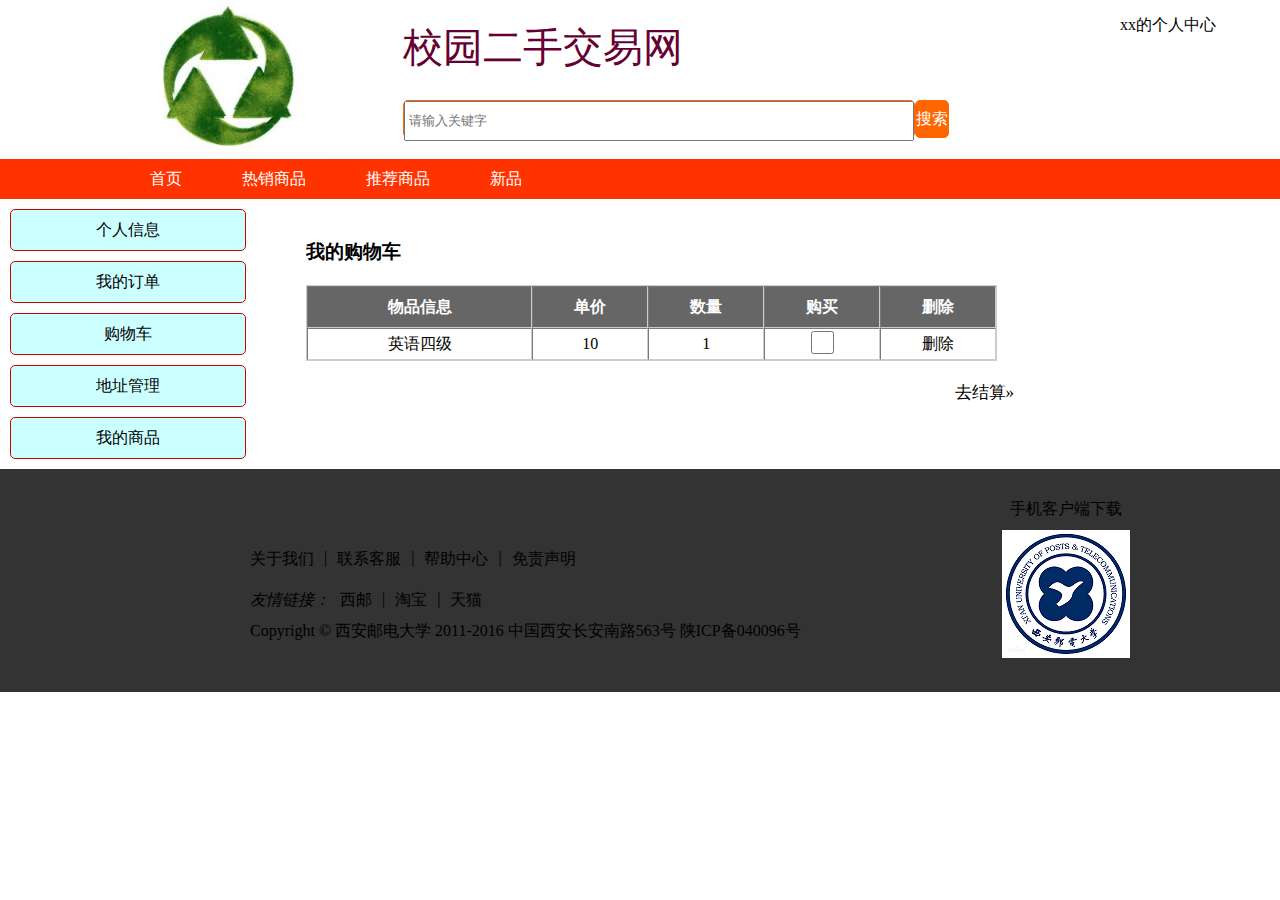
<file: cstp/WebRoot/ecart.html>
<!doctype html>
<html>
<head>
<meta charset="utf-8">
<meta name="Keywords" content="购物，二手交易">
<meta name="Description" content="这是一个提供二手交易的网站">
<title>我的购物车</title>
<link href="css/basestyle.css" rel="stylesheet" type="text/css">
<link href="css/information.css" rel="stylesheet" type="text/css">
<link href="css/ecart.css" rel="stylesheet" type="text/css">
</head>

<body>
	<div id="header">
		<div class="logo">
			<img src="img/logo.jpg" />
		</div>
		<div class="title">
			<div class="top">
				<p>校园二手交易网</p>
			</div>
			<div class="bottom">
				<div class="search">
					<input type="text" placeholder="请输入关键字" />
				</div>
				<div class="search">
					<a href="#">搜索</a>
				</div>
			</div>
		</div>
		<div class="user">
			<p>
				<span>xx</span>的个人中心
			</p>
		</div>
	</div>
	<div id="menu">
		<ul>
			<li><a href="#">首页</a></li>
			<li><a href="#">热销商品</a></li>
			<li><a href="#">推荐商品</a></li>
			<li><a href="#">新品</a></li>
		</ul>
	</div>
	<div id="bodyy">
		<div class="nav">
			<ul>
				<li><a href="#">个人信息</a></li>
				<li><a href="#">我的订单</a></li>
				<li><a href="#">购物车</a></li>
				<li><a href="#">地址管理</a></li>
				<li><a href="#">我的商品</a></li>
			</ul>
		</div>
		<div class="box">
			<h3>我的购物车</h3>
			<table border="1" cellspacing="0">
				<tr>
					<th>物品信息</th>
					<th>单价</th>
					<th>数量</th>
					<th>购买</th>
					<th>删除</th>
				</tr>
				<tbody>
					<tr>
						<td><p>英语四级</p></td>
						<td>10</td>
						<td>1</td>
						<td><input type="checkbox" /></td>
						<td><a href="#">删除</a></td>
					</tr>
				</tbody>
			</table>
			<p class="pay">
				<a href="#">去结算&raquo;</a>
			</p>
		</div>
	</div>
	<div id="footer">
		<div class="f_left">
			<ul>
				<li><a href="#">关于我们</a></li>
				<li>|</li>
				<li><a href="#">联系客服</a></li>
				<li>|</li>
				<li><a href="#">帮助中心</a></li>
				<li>|</li>
				<li><a href="#">免责声明</a></li>
			</ul>
			<ul>
				<li><i>友情链接：</i></li>
				<li><a href="#">西邮</a></li>
				<li>|</li>
				<li><a href="#">淘宝</a></li>
				<li>|</li>
				<li><a href="#">天猫</a></li>
			</ul>
			<p>Copyright © 西安邮电大学 2011-2016 中国西安长安南路563号 陕ICP备040096号</p>
		</div>
		<div class="f_right">
			<p>手机客户端下载</p>
			<img src="img/c8177f3e6709c93d955ae25f9f3df8dcd00054ea.png">
		</div>
	</div>
</body>
</html>
</file>
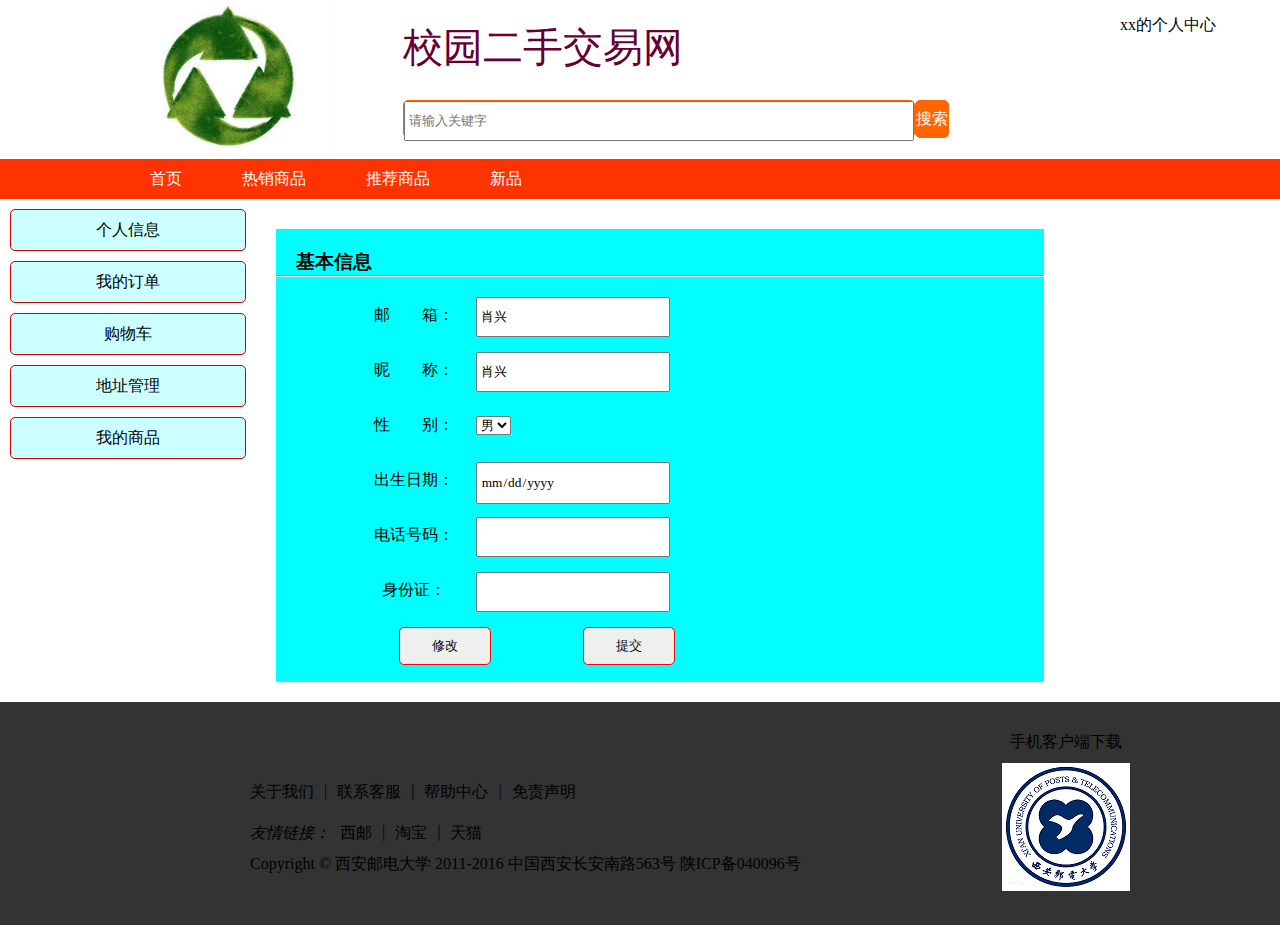
<file: cstp/WebRoot/inform.html>
<!doctype html>
<html>
<head>
<meta charset="utf-8">
<meta name="Keywords" content="购物，二手交易">
<meta name="Description" content="这是一个提供二手交易的网站">
<title>校园二手交易网</title>
<link href="css/basestyle.css" rel="stylesheet" type="text/css">
<link href="css/information.css" rel="stylesheet" type="text/css">
<link href="css/baseinform.css" rel="stylesheet" type="text/css">
</head>

<body>
	<div id="header">
		<div class="logo">
			<img src="img/logo.jpg" />
		</div>
		<div class="title">
			<div class="top">
				<p>校园二手交易网</p>
			</div>
			<div class="bottom">
				<div class="search">
					<input type="text" placeholder="请输入关键字" />
				</div>
				<div class="search">
					<a href="#">搜索</a>
				</div>
			</div>
		</div>
		<div class="user">
			<p>
				<span>xx</span>的个人中心
			</p>
		</div>
	</div>
	<div id="menu">
		<ul>
			<li><a href="#">首页</a></li>
			<li><a href="#">热销商品</a></li>
			<li><a href="#">推荐商品</a></li>
			<li><a href="#">新品</a></li>
		</ul>
	</div>
	<div id="bodyy">
		<div class="nav">
			<ul>
				<li><a href="#">个人信息</a></li>
				<li><a href="#">我的订单</a></li>
				<li><a href="#">购物车</a></li>
				<li><a href="#">地址管理</a></li>
				<li><a href="#">我的商品</a></li>
			</ul>
		</div>
		<div class="box">
			<h3>基本信息</h3>
			<hr />
			<form>
				<ul>
					<li>
						<div class="t_key">邮&emsp;&emsp;箱：</div>
						<div class="t_value">
							<input type="text" name="email" readonly value="肖兴" />
						</div>
					</li>
					<li>
						<div class="t_key">昵&emsp;&emsp;称：</div>
						<div class="t_value">
							<input type="text" name="nickname" readonly value="肖兴" />
						</div>
					</li>
					<li>
						<div class="t_key">性&emsp;&emsp;别：</div>
						<div class="t_value">
							<select readonly name="sex">
								<option value="男">男</option>
								<option value="女">女</option>
							</select>
						</div>
					</li>
					<li>
						<div class="t_key">出生日期：</div>
						<div class="t_value">
							<input type="date" name="birthday" readonly/>
						</div>
					</li>
					<li>
						<div class="t_key">电话号码：</div>
						<div class="t_value">
							<input type="tel" name="phone" readonly/>
						</div>
					</li>
					<li>
						<div class="t_key">身份证：</div>
						<div class="t_value">
							<input type="text" name="idcard" readonly/>
						</div>
					</li>
					<li>
						<div class="butt">
							<input type="button" value="修改" />
						</div>
						<div class="butt">
							<input type="submit" value="提交" />
						</div>
					</li>
				</ul>
			</form>
		</div>
	</div>
	<div id="footer">
		<div class="f_left">
			<ul>
				<li><a href="#">关于我们</a></li>
				<li>|</li>
				<li><a href="#">联系客服</a></li>
				<li>|</li>
				<li><a href="#">帮助中心</a></li>
				<li>|</li>
				<li><a href="#">免责声明</a></li>
			</ul>
			<ul>
				<li><i>友情链接：</i></li>
				<li><a href="#">西邮</a></li>
				<li>|</li>
				<li><a href="#">淘宝</a></li>
				<li>|</li>
				<li><a href="#">天猫</a></li>
			</ul>
			<p>Copyright © 西安邮电大学 2011-2016 中国西安长安南路563号 陕ICP备040096号</p>
		</div>
		<div class="f_right">
			<p>手机客户端下载</p>
			<img src="img/c8177f3e6709c93d955ae25f9f3df8dcd00054ea.png">
		</div>
	</div>
</body>
</html>
</file>
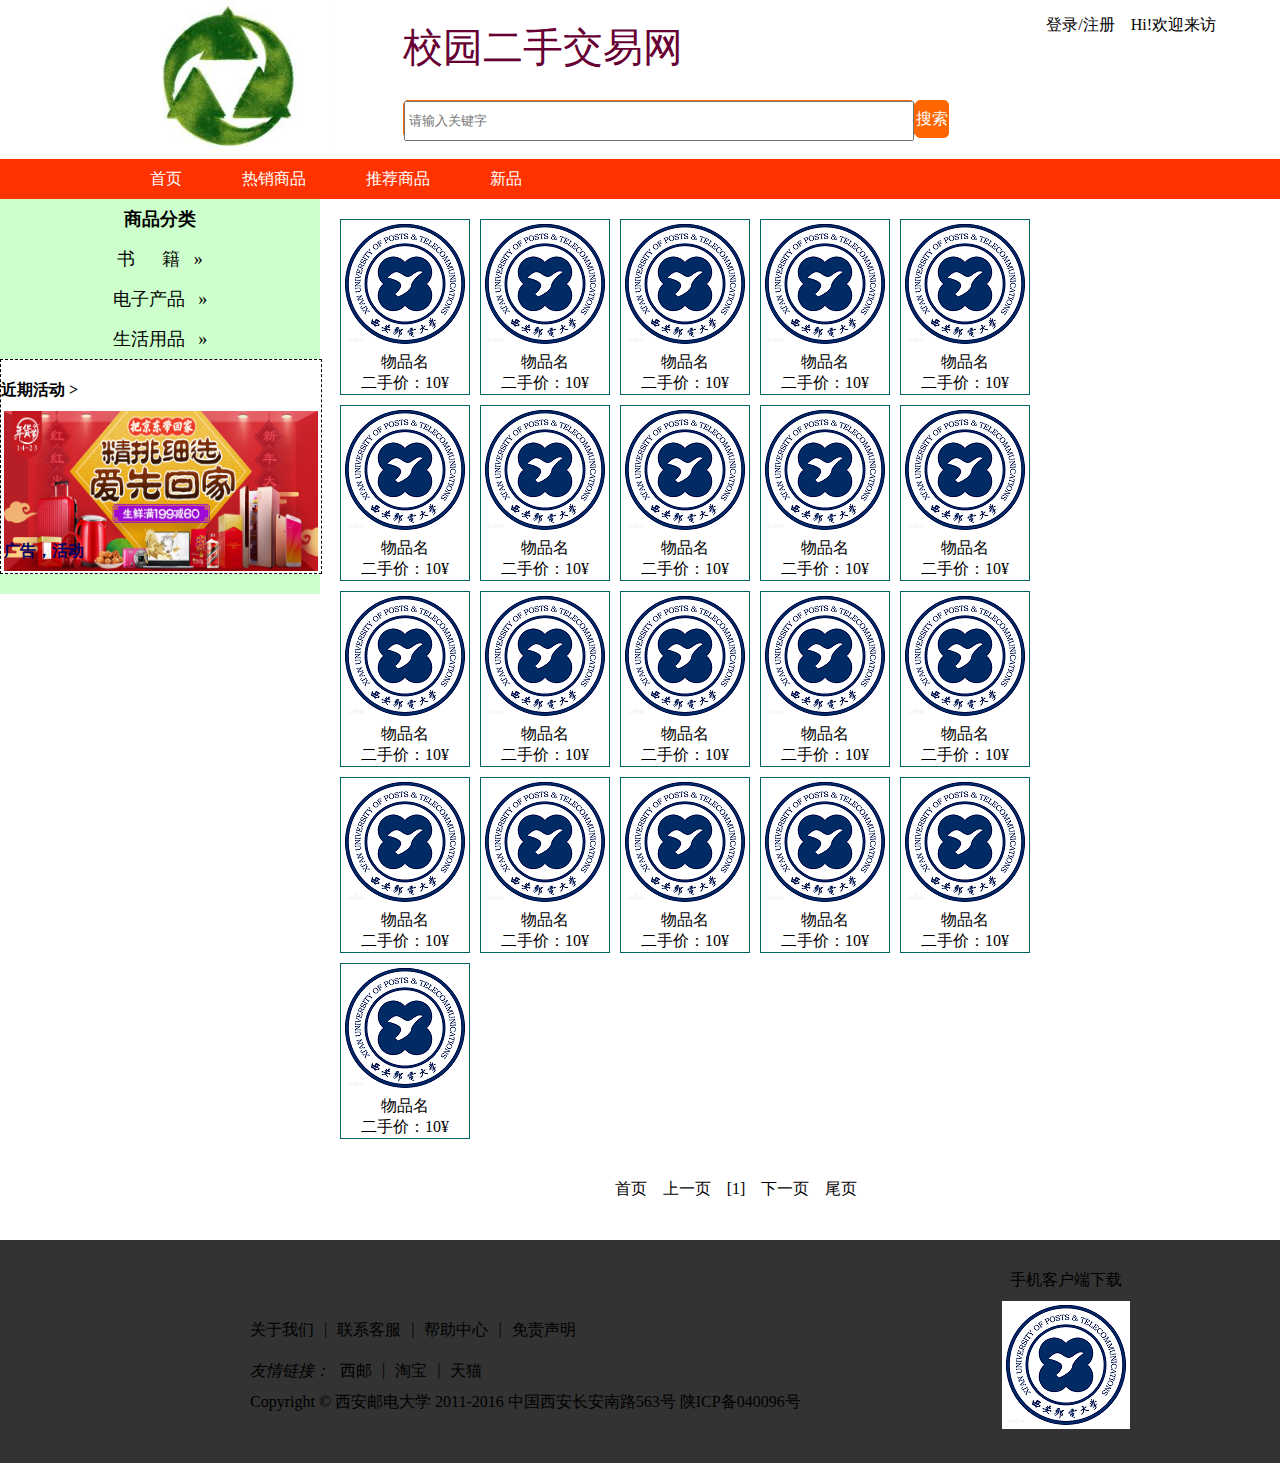
<file: cstp/WebRoot/list.html>
<!doctype html>
<html>
<head>
<meta charset="utf-8">
<meta name="Keywords" content="购物，二手交易">
<meta name="Description" content="这是一个提供二手交易的网站">
<title>校园二手交易网</title>
<link href="css/basestyle.css" rel="stylesheet" type="text/css">
<link href="css/nav.css" rel="stylesheet" type="text/css">
<link href="css/box.css" rel="stylesheet" type="text/css">
</head>

<body>
	<div id="header">
		<div class="logo">
			<img src="img/logo.jpg" />
		</div>
		<div class="title">
			<div class="top">
				<p>校园二手交易网</p>
			</div>
			<div class="bottom">
				<div class="search">
					<input type="text" placeholder="请输入关键字" />
				</div>
				<div class="search">
					<a href="#">搜索</a>
				</div>
			</div>
		</div>
		<div class="user">
			<p>
				<a href="#">登录</a>/<a href="#">注册</a>&nbsp;&nbsp;&nbsp;&nbsp;Hi!欢迎来访
			</p>
		</div>
	</div>
	<div id="menu">
		<ul>
			<li><a href="#">首页</a></li>
			<li><a href="#">热销商品</a></li>
			<li><a href="#">推荐商品</a></li>
			<li><a href="#">新品</a></li>
		</ul>
	</div>
	<div id="bodyy">
		<div class="b_left">
			<div class="nav">
				<dl>
					<dt>
						<strong>商品分类</strong>
					</dt>
					<dd>
						<p>
							<a href="#">书&nbsp;&nbsp;&nbsp;&nbsp;&nbsp;&nbsp;籍&nbsp;&nbsp;&nbsp;&raquo;</a>
						</p>
						<div id="list">
							<ul>
								<li><a href="#">数学</a></li>
								<li><a href="#">英语</a></li>
							</ul>
						</div>
					</dd>
					<dd>
						<p>
							<a href="#">电子产品&nbsp;&nbsp;&nbsp;&raquo;</a>
						</p>
						<div id="list">
							<ul>
								<li><a href="#">手机</a></li>
								<li><a href="#">电脑</a></li>
							</ul>
						</div>
					</dd>
					<dd>
						<p>
							<a href="#">生活用品&nbsp;&nbsp;&nbsp;&raquo;</a>
						</p>
						<div id="list">
							<ul>
								<li><a href="#">台灯</a></li>
								<li><a href="#">插座</a></li>
							</ul>
						</div>
					</dd>
				</dl>
			</div>
			<div class="ad">
				<p>
					<strong>近期活动&nbsp;&gt;</strong>
				</p>
				<div id="adv">
					<p>
						<a href="#">广告，活动</a>
					</p>
				</div>
			</div>
		</div>
		<div class="b_right">
			<div class="box">
				<ul>
					<li><a href="#"> <img
							src="img/c8177f3e6709c93d955ae25f9f3df8dcd00054ea.png" />
							<p>物品名</p>
					</a>
						<p>二手价：10¥</p></li>
					<li><a href="#"> <img
							src="img/c8177f3e6709c93d955ae25f9f3df8dcd00054ea.png" />
							<p>物品名</p>
					</a>
						<p>二手价：10¥</p></li>
					<li><a href="#"> <img
							src="img/c8177f3e6709c93d955ae25f9f3df8dcd00054ea.png" />
							<p>物品名</p>
					</a>
						<p>二手价：10¥</p></li>
					<li><a href="#"> <img
							src="img/c8177f3e6709c93d955ae25f9f3df8dcd00054ea.png" />
							<p>物品名</p>
					</a>
						<p>二手价：10¥</p></li>
					<li><a href="#"> <img
							src="img/c8177f3e6709c93d955ae25f9f3df8dcd00054ea.png" />
							<p>物品名</p>
					</a>
						<p>二手价：10¥</p></li>
					<li><a href="#"> <img
							src="img/c8177f3e6709c93d955ae25f9f3df8dcd00054ea.png" />
							<p>物品名</p>
					</a>
						<p>二手价：10¥</p></li>
					<li><a href="#"> <img
							src="img/c8177f3e6709c93d955ae25f9f3df8dcd00054ea.png" />
							<p>物品名</p>
					</a>
						<p>二手价：10¥</p></li>
					<li><a href="#"> <img
							src="img/c8177f3e6709c93d955ae25f9f3df8dcd00054ea.png" />
							<p>物品名</p>
					</a>
						<p>二手价：10¥</p></li>
					<li><a href="#"> <img
							src="img/c8177f3e6709c93d955ae25f9f3df8dcd00054ea.png" />
							<p>物品名</p>
					</a>
						<p>二手价：10¥</p></li>
					<li><a href="#"> <img
							src="img/c8177f3e6709c93d955ae25f9f3df8dcd00054ea.png" />
							<p>物品名</p>
					</a>
						<p>二手价：10¥</p></li>
					<li><a href="#"> <img
							src="img/c8177f3e6709c93d955ae25f9f3df8dcd00054ea.png" />
							<p>物品名</p>
					</a>
						<p>二手价：10¥</p></li>
					<li><a href="#"> <img
							src="img/c8177f3e6709c93d955ae25f9f3df8dcd00054ea.png" />
							<p>物品名</p>
					</a>
						<p>二手价：10¥</p></li>
					<li><a href="#"> <img
							src="img/c8177f3e6709c93d955ae25f9f3df8dcd00054ea.png" />
							<p>物品名</p>
					</a>
						<p>二手价：10¥</p></li>
					<li><a href="#"> <img
							src="img/c8177f3e6709c93d955ae25f9f3df8dcd00054ea.png" />
							<p>物品名</p>
					</a>
						<p>二手价：10¥</p></li>
					<li><a href="#"> <img
							src="img/c8177f3e6709c93d955ae25f9f3df8dcd00054ea.png" />
							<p>物品名</p>
					</a>
						<p>二手价：10¥</p></li>
					<li><a href="#"> <img
							src="img/c8177f3e6709c93d955ae25f9f3df8dcd00054ea.png" />
							<p>物品名</p>
					</a>
						<p>二手价：10¥</p></li>
					<li><a href="#"> <img
							src="img/c8177f3e6709c93d955ae25f9f3df8dcd00054ea.png" />
							<p>物品名</p>
					</a>
						<p>二手价：10¥</p></li>
					<li><a href="#"> <img
							src="img/c8177f3e6709c93d955ae25f9f3df8dcd00054ea.png" />
							<p>物品名</p>
					</a>
						<p>二手价：10¥</p></li>
					<li><a href="#"> <img
							src="img/c8177f3e6709c93d955ae25f9f3df8dcd00054ea.png" />
							<p>物品名</p>
					</a>
						<p>二手价：10¥</p></li>
					<li><a href="#"> <img
							src="img/c8177f3e6709c93d955ae25f9f3df8dcd00054ea.png" />
							<p>物品名</p>
					</a>
						<p>二手价：10¥</p></li>
					<li><a href="#"> <img
							src="img/c8177f3e6709c93d955ae25f9f3df8dcd00054ea.png" />
							<p>物品名</p>
					</a>
						<p>二手价：10¥</p></li>
				</ul>
			</div>
			<div class="page">
				<p>
					<a href="#">首页</a>&nbsp;&nbsp;&nbsp; <a href="#">上一页</a>&nbsp;&nbsp;&nbsp;
					<span><a href="#">[1]</a></span>&nbsp;&nbsp;&nbsp; <a href="#">下一页</a>&nbsp;&nbsp;&nbsp;
					<a href="#">尾页</a>
				</p>
			</div>
		</div>
	</div>
	<div id="footer">
		<div class="f_left">
			<ul>
				<li><a href="#">关于我们</a></li>
				<li>|</li>
				<li><a href="#">联系客服</a></li>
				<li>|</li>
				<li><a href="#">帮助中心</a></li>
				<li>|</li>
				<li><a href="#">免责声明</a></li>
			</ul>
			<ul>
				<li><i>友情链接：</i></li>
				<li><a href="#">西邮</a></li>
				<li>|</li>
				<li><a href="#">淘宝</a></li>
				<li>|</li>
				<li><a href="#">天猫</a></li>
			</ul>
			<p>Copyright © 西安邮电大学 2011-2016 中国西安长安南路563号 陕ICP备040096号</p>
		</div>
		<div class="f_right">
			<p>手机客户端下载</p>
			<img src="img/c8177f3e6709c93d955ae25f9f3df8dcd00054ea.png">
		</div>
	</div>
</body>
</html>
</file>
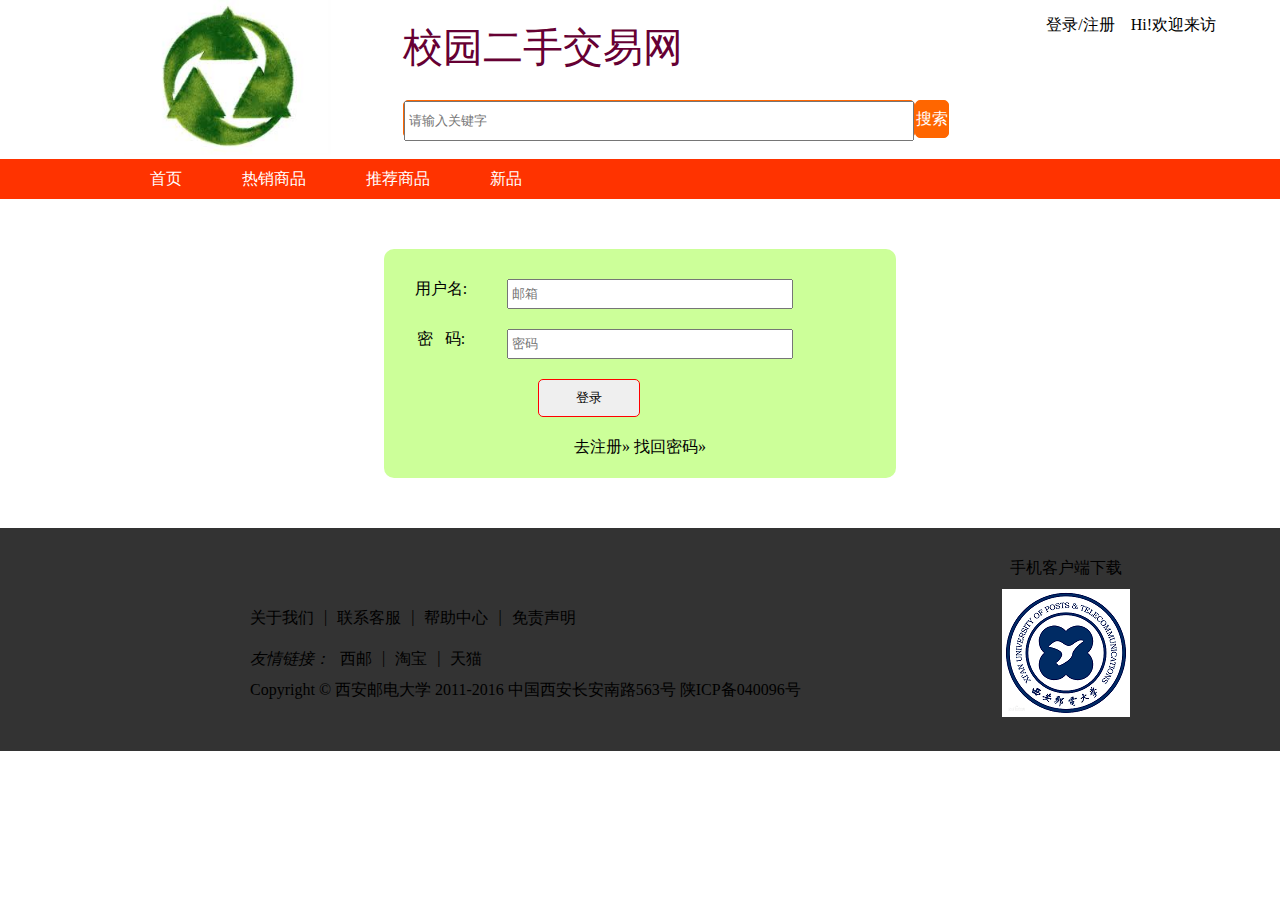
<file: cstp/WebRoot/login.html>
<!doctype html>
<html>
<head>
<meta charset="utf-8">
<meta name="Keywords" content="购物，二手交易">
<meta name="Description" content="这是一个提供二手交易的网站">
<title>校园二手交易网</title>
<link href="css/basestyle.css" rel="stylesheet" type="text/css">
<link href="css/login.css" rel="stylesheet" type="text/css">
</head>

<body>
	<div id="header">
		<div class="logo">
			<img src="img/logo.jpg" />
		</div>
		<div class="title">
			<div class="top">
				<p>校园二手交易网</p>
			</div>
			<div class="bottom">
				<div class="search">
					<input type="text" placeholder="请输入关键字" />
				</div>
				<div class="search">
					<a href="#">搜索</a>
				</div>
			</div>
		</div>
		<div class="user">
			<p>
				<a href="login.html">登录</a>/<a href="register.html">注册</a>&nbsp;&nbsp;&nbsp;&nbsp;Hi!欢迎来访
			</p>
		</div>
	</div>
	<div id="menu">
		<ul>
			<li><a href="#">首页</a></li>
			<li><a href="#">热销商品</a></li>
			<li><a href="#">推荐商品</a></li>
			<li><a href="#">新品</a></li>
		</ul>
	</div>
	<div id="bodyy">
		<div class="box">
			<form action="user/user_login.action" method="post">
				<div class="text">
					<div class="t_key">用户名:</div>
					<div class="t_value">
						<input type="text" name="email" placeholder="邮箱" />
					</div>
				</div>
				<div class="text">
					<div class="t_key">密&nbsp;&nbsp;&nbsp;码:</div>
					<div class="t_value">
						<input type="password" name="password" placeholder="密码" />
					</div>
				</div>
				<div class="button">
					<input type="submit" value="登录" />
				</div>
				<div class="find">
					<a href="register.html">去注册&raquo;</a>
					<a href="#">找回密码&raquo;</a>
				</div>
			</form>
		</div>
	</div>
	<div id="footer">
		<div class="f_left">
			<ul>
				<li><a href="#">关于我们</a></li>
				<li>|</li>
				<li><a href="#">联系客服</a></li>
				<li>|</li>
				<li><a href="#">帮助中心</a></li>
				<li>|</li>
				<li><a href="#">免责声明</a></li>
			</ul>
			<ul>
				<li><i>友情链接：</i></li>
				<li><a href="#">西邮</a></li>
				<li>|</li>
				<li><a href="#">淘宝</a></li>
				<li>|</li>
				<li><a href="#">天猫</a></li>
			</ul>
			<p>Copyright © 西安邮电大学 2011-2016 中国西安长安南路563号 陕ICP备040096号</p>
		</div>
		<div class="f_right">
			<p>手机客户端下载</p>
			<img src="img/c8177f3e6709c93d955ae25f9f3df8dcd00054ea.png">
		</div>
	</div>
</body>
</html>
</file>
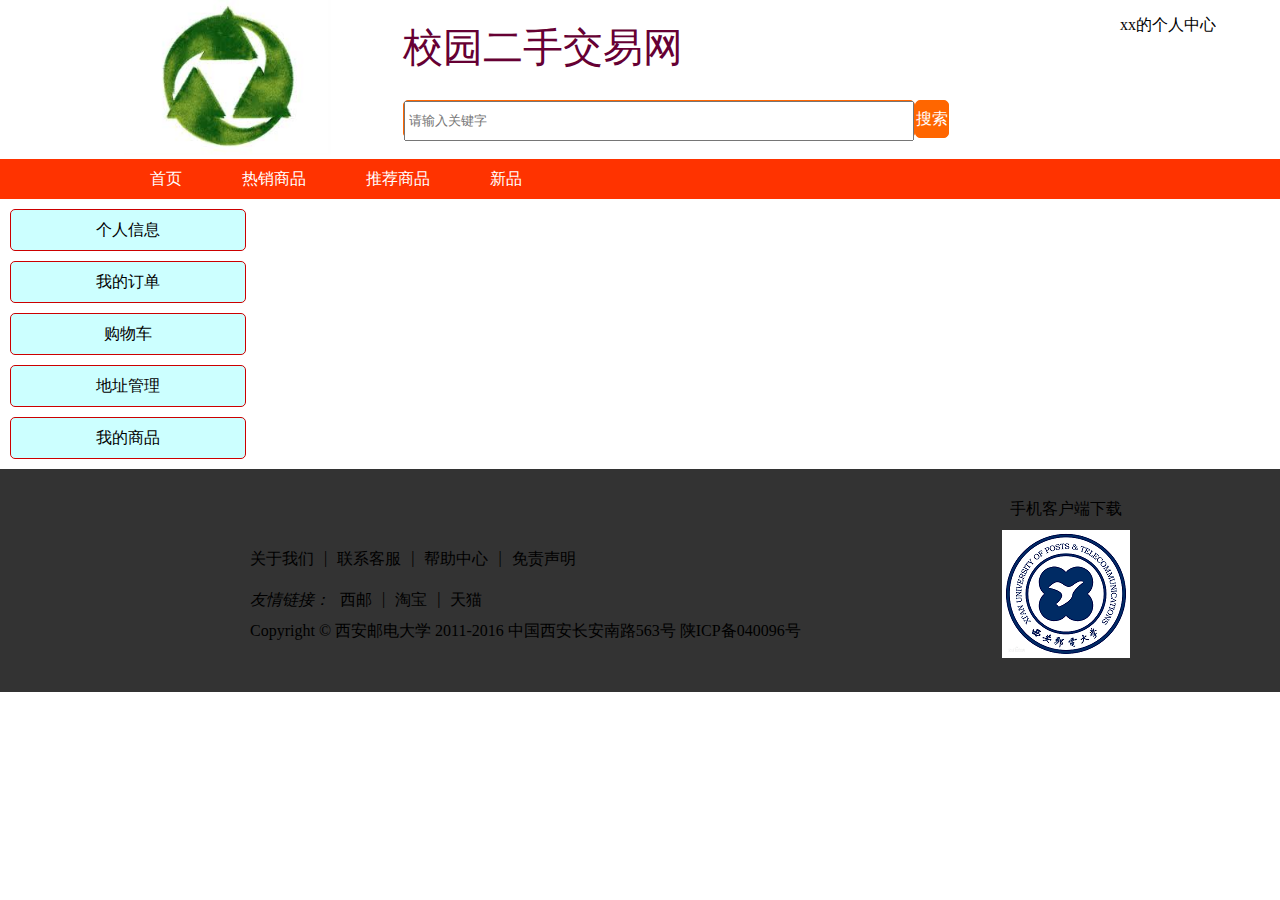
<file: cstp/WebRoot/person.html>
<!doctype html>
<html>
<head>
<meta charset="utf-8">
<meta name="Keywords" content="购物，二手交易">
<meta name="Description" content="这是一个提供二手交易的网站">
<title>校园二手交易网</title>
<link href="css/basestyle.css" rel="stylesheet" type="text/css">
<link href="css/information.css" rel="stylesheet" type="text/css">
</head>

<body>
	<div id="header">
		<div class="logo">
			<img src="img/logo.jpg" />
		</div>
		<div class="title">
			<div class="top">
				<p>校园二手交易网</p>
			</div>
			<div class="bottom">
				<div class="search">
					<input type="text" placeholder="请输入关键字" />
				</div>
				<div class="search">
					<a href="#">搜索</a>
				</div>
			</div>
		</div>
		<div class="user">
			<p>
				<span>xx</span>的个人中心
			</p>
		</div>
	</div>
	<div id="menu">
		<ul>
			<li><a href="#">首页</a></li>
			<li><a href="#">热销商品</a></li>
			<li><a href="#">推荐商品</a></li>
			<li><a href="#">新品</a></li>
		</ul>
	</div>
	<div id="bodyy">
		<div class="nav">
			<ul>
				<li><a href="#">个人信息</a></li>
				<li><a href="#">我的订单</a></li>
				<li><a href="#">购物车</a></li>
				<li><a href="#">地址管理</a></li>
				<li><a href="#">我的商品</a></li>
			</ul>
		</div>
		<div class="box"></div>
	</div>
	<div id="footer">
		<div class="f_left">
			<ul>
				<li><a href="#">关于我们</a></li>
				<li>|</li>
				<li><a href="#">联系客服</a></li>
				<li>|</li>
				<li><a href="#">帮助中心</a></li>
				<li>|</li>
				<li><a href="#">免责声明</a></li>
			</ul>
			<ul>
				<li><i>友情链接：</i></li>
				<li><a href="#">西邮</a></li>
				<li>|</li>
				<li><a href="#">淘宝</a></li>
				<li>|</li>
				<li><a href="#">天猫</a></li>
			</ul>
			<p>Copyright © 西安邮电大学 2011-2016 中国西安长安南路563号 陕ICP备040096号</p>
		</div>
		<div class="f_right">
			<p>手机客户端下载</p>
			<img src="img/c8177f3e6709c93d955ae25f9f3df8dcd00054ea.png">
		</div>
	</div>
</body>
</html>
</file>
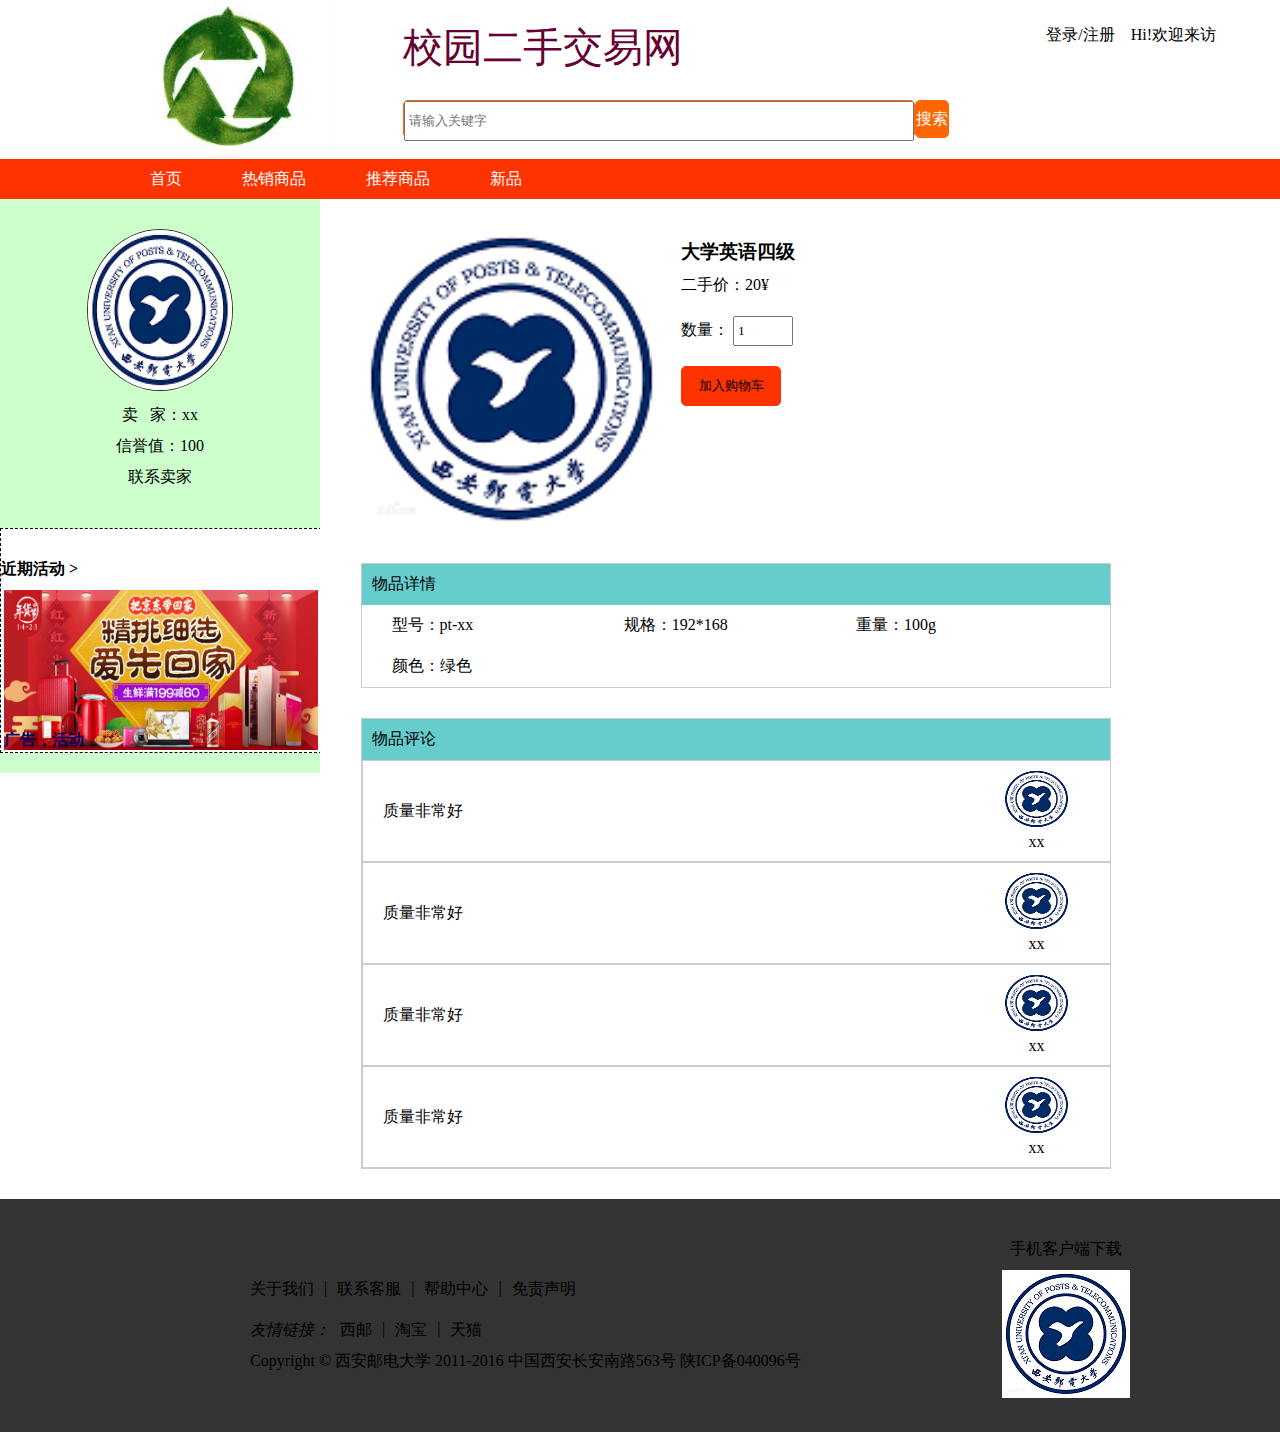
<file: cstp/WebRoot/product.html>
<!doctype html>
<html>
<head>
<meta charset="utf-8">
<meta name="Keywords" content="购物，二手交易">
<meta name="Description" content="这是一个提供二手交易的网站">
<title>校园二手交易网</title>
<link href="css/basestyle.css" rel="stylesheet" type="text/css">
<link href="css/seller.css" rel="stylesheet" type="text/css">
<link href="css/detail.css" rel="stylesheet" type="text/css">
</head>

<body>
	<div id="header">
		<div class="logo">
			<img src="img/logo.jpg" />
		</div>
		<div class="title">
			<div class="top">
				<p>校园二手交易网</p>
			</div>
			<div class="bottom">
				<div class="search">
					<input type="text" placeholder="请输入关键字" />
				</div>
				<div class="search">
					<a href="#">搜索</a>
				</div>
			</div>
		</div>
		<div class="user">
			<p>
				<a href="#">登录</a>/<a href="#">注册</a>&nbsp;&nbsp;&nbsp;&nbsp;Hi!欢迎来访
			</p>
		</div>
	</div>
	<div id="menu">
		<ul>
			<li><a href="#">首页</a></li>
			<li><a href="#">热销商品</a></li>
			<li><a href="#">推荐商品</a></li>
			<li><a href="#">新品</a></li>
		</ul>
	</div>
	<div id="bodyy">
		<div class="b_left">
			<div class="seller">
				<img src="img/c8177f3e6709c93d955ae25f9f3df8dcd00054ea.png" />
				<div>
					<p>
						卖&nbsp;&nbsp;&nbsp;家：<span>xx</span>
					</p>
					<p>
						信誉值：<span>100</span>
					</p>
					<p>
						<a href="#">联系卖家</a>
					</p>
				</div>
			</div>
			<div class="ad">
				<p>
					<strong>近期活动&nbsp;&gt;</strong>
				</p>
				<div id="adv">
					<p>
						<a href="#">广告，活动</a>
					</p>
				</div>
			</div>
		</div>
		<div class="b_right">
			<div class="detail">
				<div class="picture">
					<img src="img/c8177f3e6709c93d955ae25f9f3df8dcd00054ea.png" />
				</div>
				<div class="price">
					<form action="#" method="post">
						<h3>大学英语四级</h3>
						<input type="hidden" name="id" value="" />
						<p>
							二手价：<span>20</span>¥
						</p>
						<!-- 	尺码：<input type="checkbox" name="size" value="33"/>
                    颜色：-->
						数量： <input type="number" class="num" name="number" min="1"
							value="1" /><br /> <input type="submit" class="but" value="加入购物车" />
					</form>
				</div>
			</div>
			<div class="manual">
				<dl>
					<dt>物品详情</dt>
					<dd>
						型号：<span>pt-xx</span>
					</dd>
					<dd>
						规格：<span>192*168</span>
					</dd>
					<dd>
						重量：<span>100g</span>
					</dd>
					<dd>
						颜色：<span>绿色</span>
					</dd>
				</dl>
			</div>
			<div class="comment">
				<dl>
					<dt>物品评论</dt>
					<dd>
						<div class="comm">
							<p>质量非常好</p>
						</div>
						<div class="buyer">
							<img src="img/c8177f3e6709c93d955ae25f9f3df8dcd00054ea.png" />
							<p>xx</p>
						</div>
					</dd>
					<dd>
						<div class="comm">
							<p>质量非常好</p>
						</div>
						<div class="buyer">
							<img src="img/c8177f3e6709c93d955ae25f9f3df8dcd00054ea.png" />
							<p>xx</p>
						</div>
					</dd>
					<dd>
						<div class="comm">
							<p>质量非常好</p>
						</div>
						<div class="buyer">
							<img src="img/c8177f3e6709c93d955ae25f9f3df8dcd00054ea.png" />
							<p>xx</p>
						</div>
					</dd>
					<dd>
						<div class="comm">
							<p>质量非常好</p>
						</div>
						<div class="buyer">
							<img src="img/c8177f3e6709c93d955ae25f9f3df8dcd00054ea.png" />
							<p>xx</p>
						</div>
					</dd>
				</dl>
			</div>
		</div>
	</div>
	<div id="footer">
		<div class="f_left">
			<ul>
				<li><a href="#">关于我们</a></li>
				<li>|</li>
				<li><a href="#">联系客服</a></li>
				<li>|</li>
				<li><a href="#">帮助中心</a></li>
				<li>|</li>
				<li><a href="#">免责声明</a></li>
			</ul>
			<ul>
				<li><i>友情链接：</i></li>
				<li><a href="#">西邮</a></li>
				<li>|</li>
				<li><a href="#">淘宝</a></li>
				<li>|</li>
				<li><a href="#">天猫</a></li>
			</ul>
			<p>Copyright © 西安邮电大学 2011-2016 中国西安长安南路563号 陕ICP备040096号</p>
		</div>
		<div class="f_right">
			<p>手机客户端下载</p>
			<img src="img/c8177f3e6709c93d955ae25f9f3df8dcd00054ea.png">
		</div>
	</div>
</body>
</html>
</file>
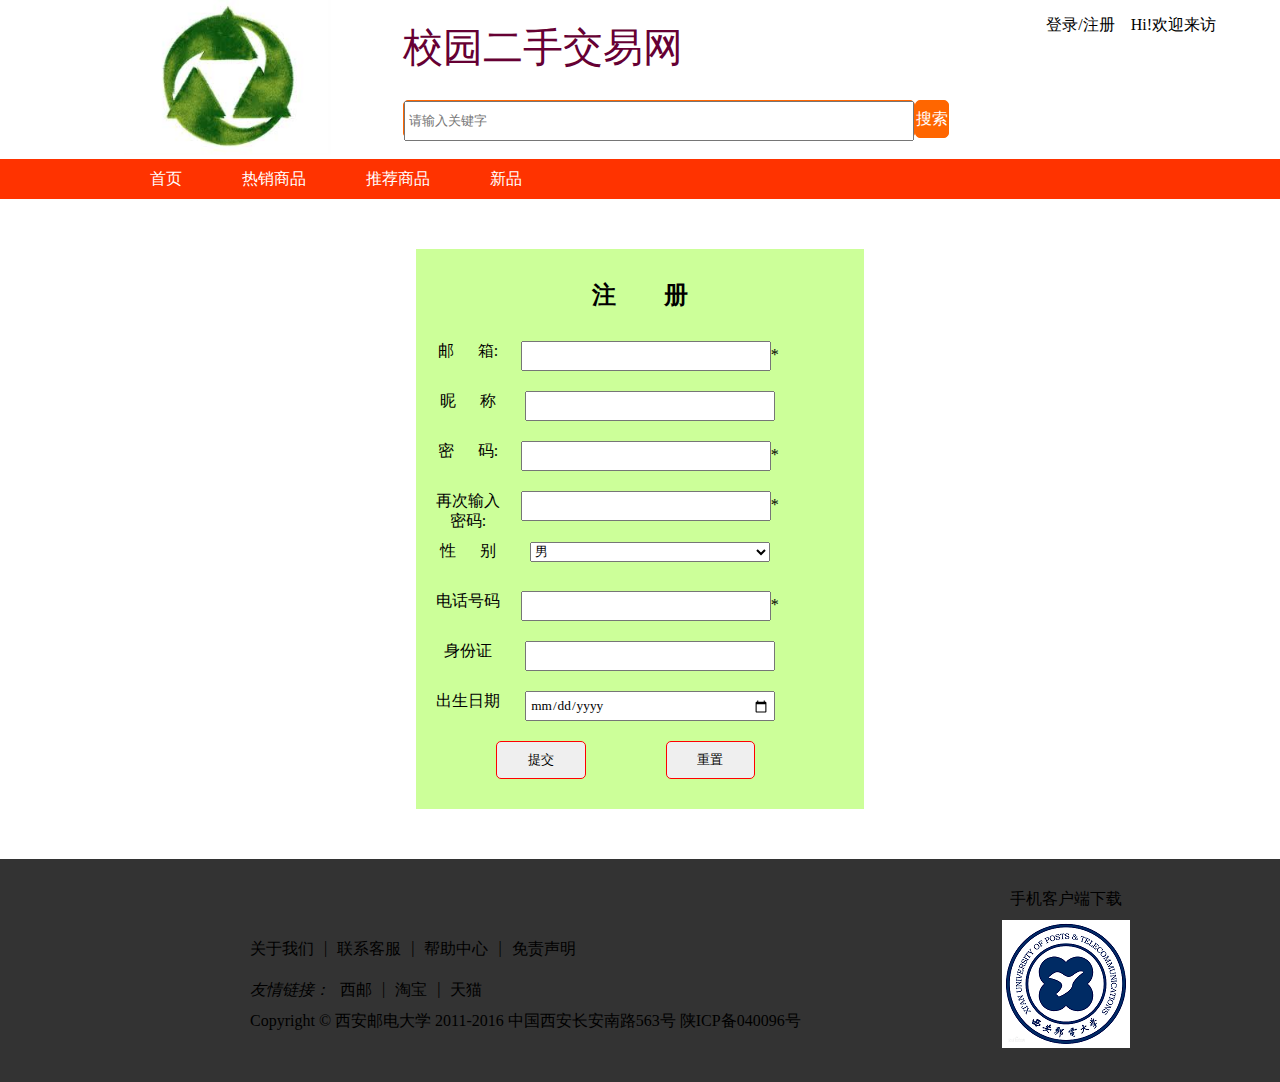
<file: cstp/WebRoot/register.html>
<!doctype html>
<html>
<head>
<meta charset="utf-8">
<meta name="Keywords" content="购物，二手交易">
<meta name="Description" content="这是一个提供二手交易的网站">
<title>注册</title>
<link href="css/basestyle.css" rel="stylesheet" type="text/css">
<link href="css/registe.css" rel="stylesheet" type="text/css">
<script type="text/javascript" src="js/jquery-1.9.1.min.js"></script>
<script type="text/javascript" src="js/jquery.validate.js"></script>
<script type="text/javascript" src="js/additional-methods.min.js"></script>
<script type="text/javascript" src="js/messages_zh.js"></script>
<script type="text/javascript">
	$(function(){
		alert("nnn");
		$.validator.addMethod("phoneNumber",function(value,element){
			var regex = /^1{1}[0-9]{10}$/;
			return this.optional(element)||regex.test(value);
		},"请输入正确的号码");
		
		var validator = $("#registform").validate({
			submitHandler:function(form){
				alert("提交");
				form.submit();
			},
			rules:{
				email:{
					required:true,
					email:true
				},
				nickname:{
					rangelength:[1,5]
				},
				password:{
					required:true
				},
				confirm_pwd:{
					required:true,
					equalTo:"#password"
				},
				phone:{
					required:true,
					phoneNumber:true
				},
				birthday:{
					date:true
				}
			},
			messages:{
				email:{
					required:"必填"
				},
				nickname:{
					rangelength:"长度1-5"
				},
				password:{
					required:"必填"
				},
				confirm_pwd:{
					required:"必填",
					equalTo:"与输入的密码不一致"
				},
				phone:{
					required:"必填"
				},
				birthday:{
					date:"输入正确的日期!"
				}
			}
		});
	});
</script>
</head>

<body>
	<div id="header">
		<div class="logo">
			<img src="img/logo.jpg" />
		</div>
		<div class="title">
			<div class="top">
				<p>校园二手交易网</p>
			</div>
			<div class="bottom">
				<div class="search">
					<input type="text" placeholder="请输入关键字" />
				</div>
				<div class="search">
					<a href="#">搜索</a>
				</div>
			</div>
		</div>
		<div class="user">
			<p>
				<a href="login.html">登录</a>/<a href="register.html">注册</a>&nbsp;&nbsp;&nbsp;&nbsp;Hi!欢迎来访
			</p>
		</div>
	</div>
	<div id="menu">
		<ul>
			<li><a href="#">首页</a></li>
			<li><a href="#">热销商品</a></li>
			<li><a href="#">推荐商品</a></li>
			<li><a href="#">新品</a></li>
		</ul>
	</div>
	<div id="bodyy">
		<div class="box">
			<form id="registform" action="user/user_register.action" method="post">
				<h2>注&emsp;&emsp;册</h2>
				<div class="text">
					<div class="t_key">邮&ensp;&emsp;箱:</div>
					<div class="t_value">
						<input type="email" id="email" name="email"/><span>*</span>
					</div>
				</div>
				<div class="text">
					<div class="t_key">昵&ensp;&emsp;称</div>
					<div class="t_value">
						<input type="text" id="nickname" name="nickname"/>
					</div>
				</div>
				<div class="text">
					<div class="t_key">密&ensp;&emsp;码:</div>
					<div class="t_value">
						<input type="password" id="password" name="password"/><span>*</span>
					</div>
				</div>
				<div class="text">
					<div class="t_key">再次输入密码:</div>
					<div class="t_value">
						<input type="password" id="confirm_pwd" name="confirm_pwd"/><span>*</span>
					</div>
				</div>
				<div class="text">
					<div class="t_key">性&ensp;&emsp;别</div>
					<div class="t_value">
						<select id="sex" name="sex">
							<option value="男" selected="">男</option>
							<option value="女">女</option>
						</select>
					</div>
				</div>
				<div class="text">
					<div class="t_key">电话号码</div>
					<div class="t_value">
						<input type="tel" id="phone" name="phone"/><span>*</span>
					</div>
				</div>
				<div class="text">
					<div class="t_key">身份证</div>
					<div class="t_value">
						<input type="text" id="idcard" name="idcard"/>
					</div>
				</div>
				<div class="text">
					<div class="t_key">出生日期</div>
					<div class="t_value">
						<input type="date" id="birthday" name="birthday"/>
					</div>
				</div>
				<div class="button">
					<input type="submit" value="提交" /> <input type="reset" value="重置" />
				</div>
			</form>
		</div>
	</div>
	<div id="footer">
		<div class="f_left">
			<ul>
				<li><a href="#">关于我们</a></li>
				<li>|</li>
				<li><a href="#">联系客服</a></li>
				<li>|</li>
				<li><a href="#">帮助中心</a></li>
				<li>|</li>
				<li><a href="#">免责声明</a></li>
			</ul>
			<ul>
				<li><i>友情链接：</i></li>
				<li><a href="#">西邮</a></li>
				<li>|</li>
				<li><a href="#">淘宝</a></li>
				<li>|</li>
				<li><a href="#">天猫</a></li>
			</ul>
			<p>Copyright © 西安邮电大学 2011-2016 中国西安长安南路563号 陕ICP备040096号</p>
		</div>
		<div class="f_right">
			<p>手机客户端下载</p>
			<img src="img/c8177f3e6709c93d955ae25f9f3df8dcd00054ea.png">
		</div>
	</div>
</body>
</html>
</file>
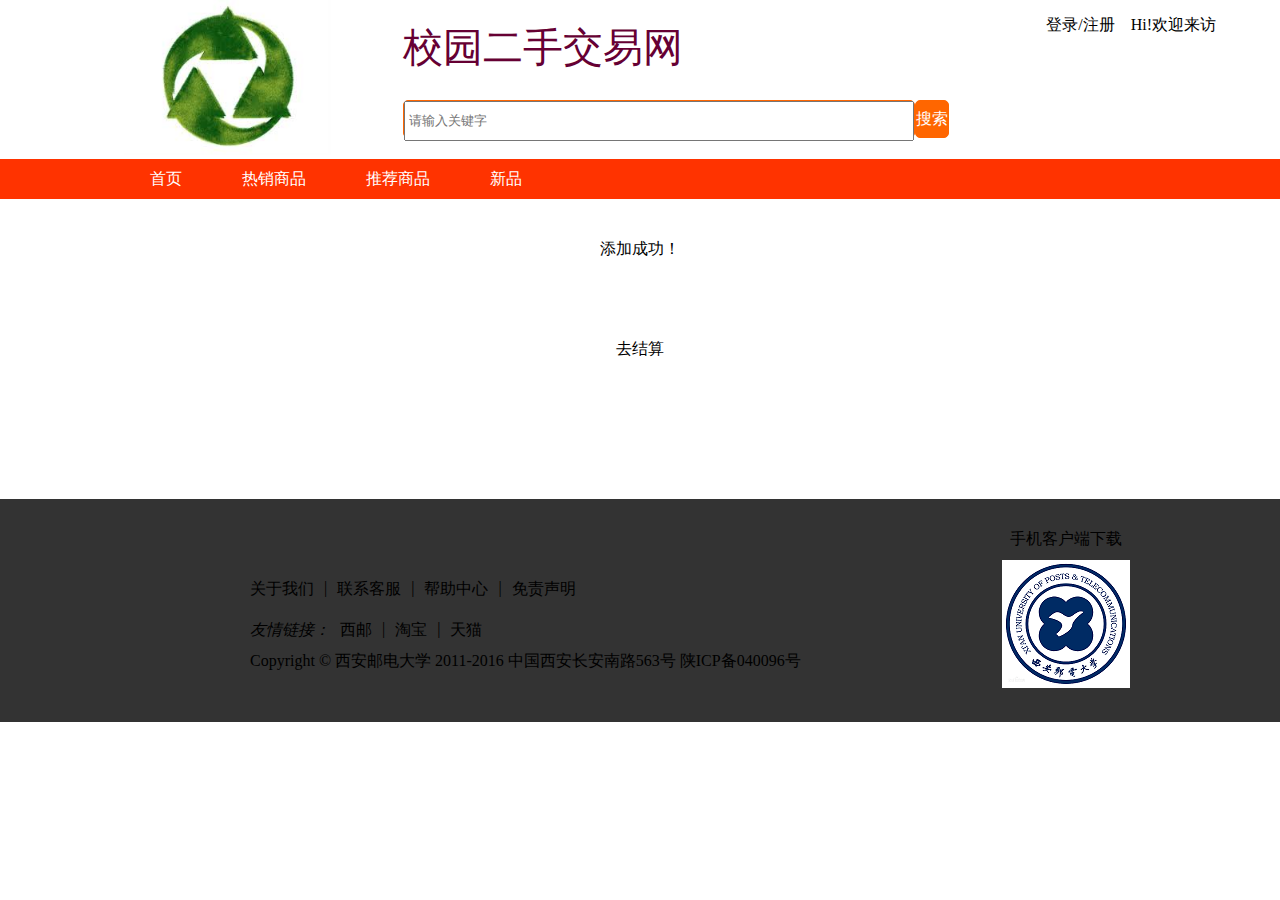
<file: cstp/WebRoot/success.html>
<!doctype html>
<html>
<head>
<meta charset="utf-8">
<meta name="Keywords" content="购物，二手交易">
<meta name="Description" content="这是一个提供二手交易的网站">
<title>校园二手交易网</title>
<link href="css/basestyle.css" rel="stylesheet" type="text/css">
<link href="css/success.css" rel="stylesheet" type="text/css">
</head>

<body>
	<div id="header">
		<div class="logo">
			<img src="img/logo.jpg" />
		</div>
		<div class="title">
			<div class="top">
				<p>校园二手交易网</p>
			</div>
			<div class="bottom">
				<div class="search">
					<input type="text" placeholder="请输入关键字" />
				</div>
				<div class="search">
					<a href="#">搜索</a>
				</div>
			</div>
		</div>
		<div class="user">
			<p>
				<a href="#">登录</a>/<a href="#">注册</a>&nbsp;&nbsp;&nbsp;&nbsp;Hi!欢迎来访
			</p>
		</div>
	</div>
	<div id="menu">
		<ul>
			<li><a href="#">首页</a></li>
			<li><a href="#">热销商品</a></li>
			<li><a href="#">推荐商品</a></li>
			<li><a href="#">新品</a></li>
		</ul>
	</div>
	<div id="bodyy">
		<div class="b_left">
			<p>
				添加成功！<br /> <a href="#">去结算</a>
			</p>
		</div>
	</div>
	<div id="footer">
		<div class="f_left">
			<ul>
				<li><a href="#">关于我们</a></li>
				<li>|</li>
				<li><a href="#">联系客服</a></li>
				<li>|</li>
				<li><a href="#">帮助中心</a></li>
				<li>|</li>
				<li><a href="#">免责声明</a></li>
			</ul>
			<ul>
				<li><i>友情链接：</i></li>
				<li><a href="#">西邮</a></li>
				<li>|</li>
				<li><a href="#">淘宝</a></li>
				<li>|</li>
				<li><a href="#">天猫</a></li>
			</ul>
			<p>Copyright © 西安邮电大学 2011-2016 中国西安长安南路563号 陕ICP备040096号</p>
		</div>
		<div class="f_right">
			<p>手机客户端下载</p>
			<img src="img/c8177f3e6709c93d955ae25f9f3df8dcd00054ea.png">
		</div>
	</div>
</body>
</html>
</file>
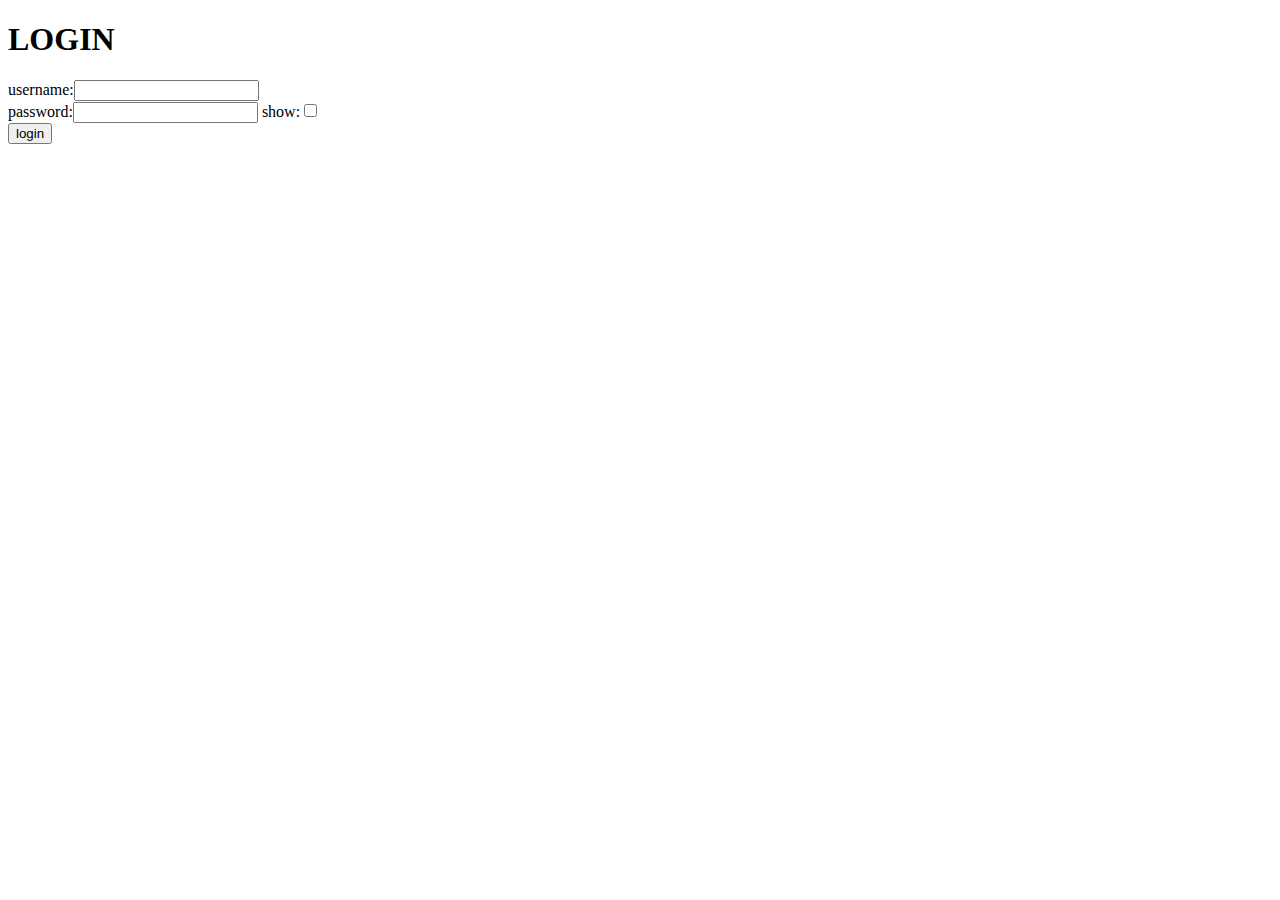
<file: struts2test1/WebRoot/login.html>
<!DOCTYPE html>
<html>
<head>
<meta charset="UTF-8">
<title>登录</title>
<script type="text/javascript">
window.onload=function(){
	var view=document.getElementById("show");
	view.onclick=function(){
		var pw = document.getElementById("pw");
		if(view.checked){
			pw.type="text";
		}else{
			pw.type="password";
		}
	}
}
</script>
</head>
<body>
<h1>LOGIN</h1>
<form action="login/login.action" method="get">
	username:<input type="text" name="user.name"/><br/>
	password:<input type="password" name="user.pw" id="pw"/>
	show:<input type="checkbox" id="show"/><br/>
	<input type="submit" value="login"/>
</form>
</body>
</html>
</file>
<file: cstp/WebRoot/css/basestyle.css>
@charset "utf-8";
/* CSS Document */
* {
	padding: 0;
	margin: 0;
	font-family: "微软雅黑", "楷体", "宋体";
}

a {
	text-decoration: none;
	color: black;
}

a:hover {
	color: #F60;
}

/*header样式*/
#header {
	width: 90%;
	overflow: hidden;
	margin: 0px auto;
}

.logo {
	float: left;
	margin-left: 60px;
}

.logo img {
	width: 80%;
	height: 90%;
}

.title {
	float: left;
	margin-left: 20px;
}

.title .top p {
	margin-top: 20px;
	font-size: 40px;
	font-family: "微软雅黑", "楷体", "宋体";
	color: #603;
}

.title .bottom {
	margin-top: 25px;
}

input {
	line-height: 30px;
	width: 500px;
	padding: 3px;
}

.search {
	float: left;
	background-color: #F60;
	border-radius: 5px;
	border: #F60 1px solid;
	color: #FFF;
	height: 36px;
	line-height: 36px;
}

.search input {
	margin-top: 0px;
}

.search a {
	color: white;
}

.search a:hover {
	color: black;
}

.user {
	float: right;
	margin-top: 15px;
}

/*menu样式*/
#menu {
	width: 100%;
	height: 40px;
	background-color: #F30;
	line-height: 40px;
}

#menu ul {
	margin-left: 150px;
}

#menu li {
	float: left;
	list-style-type: none;
	margin-right: 60px;
}

#menu a {
	color: white;
}

#menu a:hover {
	color: black;
}

/*bodyy样式*/

/*box样式*/

/*footer样式*/
#footer {
	width: 100%;
	background-color: #333;
	overflow: hidden;
}

.f_left {
	overflow: hidden;
	margin: 70px 0px 30px 250px;
	float: left;
}

.f_left ul {
	clear: left;
}

.f_left ul li {
	list-style-type: none;
	text-align: left;
	float: left;
	margin: 10px 10px 10px 0px;
}

.f_left p {
	clear: left;
}

.f_left p a {
	padding: 10px;
}

.f_right {
	float: right;
	margin: 30px 150px 30px 0px;
}

.f_right p {
	text-align: center;
	margin-bottom: 10px;
}
</file>
<file: cstp/WebRoot/css/information.css>
@charset "utf-8";
/* CSS Document 个人中心样式*/
.nav {
	width: 20%;
	text-align: center;
	overflow: hidden;
	float: left;
}

.nav ul li {
	list-style-type: none;
	border: 1px solid #C00;
	height: 40px;
	line-height: 40px;
	margin: 10px;
	border-radius: 5px;
	background-color: #CFF;
}
</file>
<file: cstp/WebRoot/css/ecart.css>
@charset "utf-8";
/* CSS Document 购物车*/
.box {
	float: left;
	width: 60%;
	overflow: hidden;
	margin: 20px auto 20px 50px;
	text-align: center;
}

.box h3 {
	text-align: left;
	margin: 20px auto;
}

.box table {
	border: 1px solid #CCC;
	width: 90%;
}

.box table tr th {
	height: 40px;
	background-color: #666;
	color: white;
}

.box table tr td {
	height: 30px;
}

.box table tr td input {
	width: 20%;
	height: 25px;
}

.box .pay {
	text-align: right;
	font-size: 17px;
	margin: 20px 60px 0px auto;
}
</file>
<file: cstp/WebRoot/css/baseinform.css>
@charset "utf-8";
/* CSS Document 基本信息*/
.box {
	width: 60%;
	background-color: #0FF;
	float: left;
	margin: 30px auto 20px 20px;
	padding-top: 20px;
}

.box h3 {
	margin-left: 20px;
}

.box ul li {
	clear: both;
	width: 80%;
	height: 35px;
	line-height: 35px;
	list-style-type: none;
	text-align: center;
	margin: 20px auto;
}

.box ul li div {
	float: left;
}

.box ul li .t_key {
	width: 20%;
}

.box ul li .t_value {
	width: 60%;
	text-align: left;
}

.box ul li .t_value input {
	width: 50%;
}

.box ul li .butt {
	width: 30%;
	float: left;
	text-align: center;
}

.box ul li .butt input {
	width: 50%;
	border: 1px #FF0000 solid;
	border-radius: 5px;
}
</file>
<file: cstp/WebRoot/css/nav.css>
@charset "utf-8";
/* CSS Document 左侧菜单*/
.b_left {
	width: 25%;
	float: left;
	background-color: #CFC;
}

.nav {
	text-align: center;
	font-size: 18px;
	width: 90%;
	margin: 0px auto;
	height: auto; /*此div必须有height属性，否则无法显示列表项div*/
}

.nav dl dd,dt {
	text-align: center;
	height: 40px;
	line-height: 40px;
	width: 100%;
	position: relative;
}

#list {
	position: absolute;
	float: left;
	right: -200px;
	top: 0px;
	background-color: white;
	border: 1px solid black;
	border-radius: 5px;
	width: 200px;
	overflow: hidden;
	display: none;
}

#list li {
	list-style-type: none;
	margin: 10px;
	float: left;
}

.nav dd:hover #list {
	display: block;
}

.nav dd:hover {
	background-color: white;
}

.ad {
	width: 100%;
	overflow: hidden;
	border: 1px dashed #000;
	background-color: #FFF;
	padding-top: 20px;
	margin-bottom: 20px;
}

#adv {
	background-image: url(../img/586b95c2N4948660d.jpg);
	background-size: 100% 160px;
	width: 98%;
	height: 160px;
	text-align: center;
	margin: 10px auto 2px;
	position: relative;
	animation: mymove 3s infinite;
	-moz-animation: mymove 3s infinite; /* Firefox */
	-webkit-animation: mymove 3s infinite; /* Safari and Chrome */
	-o-animation: mymove 3s infinite; /* Opera */
}

@
keyframes mymove { 0% {
	top: 0px;
}

20%
{
top
:
80px;
}
40%
{
top
:
160px;
}
60%
{
top
:
-160px;
}
80%
{
top
:
-80px;
}
100%
{
top
:
0px;
}
}
@
-moz-keyframes mymove /* Firefox */ { 0% {
	top: 0px;
}

20%
{
top
:
80px;
}
40%
{
top
:
160px;
}
60%
{
top
:
-160px;
}
80%
{
top
:
-80px;
}
100%
{
top
:
0px;
}
}
@
-webkit-keyframes mymove /* Safari 和 Chrome */ { 0% {
	top: 0px;
}

20%
{
top
:
80px;
}
40%
{
top
:
160px;
}
60%
{
top
:
-160px;
}
80%
{
top
:
-80px;
}
100%
{
top
:
0px;
}
}
@
-o-keyframes mymove /* Opera */ { 0% {
	top: 0px;
}

20%
{
top
:
80px;
}
40%
{
top
:
160px;
}
60%
{
top
:
-160px;
}
80%
{
top
:
-80px;
}
100%
{
top
:
0px;
}
}
#adv ul {
	display: none;
}

#adv p {
	position: absolute;
	top: 130px;
	font-weight: bold;
}

#adv p a {
	color: #006;
}
</file>
<file: cstp/WebRoot/css/box.css>
@charset "utf-8";
/* CSS Document 右侧商品列表*/
.b_right {
	clear: none;
	width: 65%;
	float: left;
}

.box {
	width: 100%;
	padding-left: 20px;
	padding-top: 20px;
}

.box ul li {
	border: #066 1px solid;
	float: left;
	list-style-type: none;
	margin-right: 10px;
	margin-bottom: 10px;
	text-align: center;
}

.page {
	clear: both;
	width: 100%;
	text-align: center;
	padding-top: 30px;
	padding-bottom: 40px;
}
</file>
<file: cstp/WebRoot/css/login.css>
@charset "utf-8";
/* CSS Document 登录框样式*/
#bodyy {
	width: 100%;
	overflow: hidden;
}

.box {
	width: 40%;
	text-align: center;
	background-color: #CF9;
	overflow: hidden;
	margin: 50px auto;
	border-radius: 10px;
}

.box .text {
	clear: both;
	margin: 30px auto;
	height: 20px;
	line-height: 20px;
	text-align: center;
	margin-left: 20px;
}

.box .text .t_key {
	width: 15%;
}

.box .text .t_value {
	width: 70%;
}

.box .text .t_value input {
	width: 80%;
	height: 20px;
}

.box .text div {
	float: left;
}

.box .button {
	width: 80%;
	text-align: center;
}

.box .button input {
	width: 25%;
	margin: 0px auto;
	border: 1px #FF0000 solid;
	border-radius: 5px;
}

.find {
	clear: both;
	width: 80%;
	text-align: center;
	margin: 20px auto;
}
</file>
<file: cstp/WebRoot/css/seller.css>
@charset "utf-8";
/* CSS Document 卖家信息*/
.b_left {
	width: 25%;
	float: left;
	background-color: #CFC;
	overflow: hidden;
}
/*卖家部分*/
.seller {
	width: 90%;
	overflow: hidden;
	text-align: center;
	margin: 30px auto;
}

.seller img {
	width: 50%;
	height: 160px;
	border: 1px #333333 solid;
	border-radius: 50%;
}

.seller div p {
	margin-top: 10px;
}
/*广告部分*/
.ad {
	width: 100%;
	overflow: hidden;
	border: 1px dashed #000;
	background-color: #FFF;
	padding-top: 20px;
	margin-bottom: 20px;
}

#adv {
	background-image: url(../img/586b95c2N4948660d.jpg);
	background-size: 100% 160px;
	width: 98%;
	height: 160px;
	text-align: center;
	margin: 10px auto 2px;
	position: relative;
	animation: mymove 3s infinite;
	-moz-animation: mymove 3s infinite; /* Firefox */
	-webkit-animation: mymove 3s infinite; /* Safari and Chrome */
	-o-animation: mymove 3s infinite; /* Opera */
}

@
keyframes mymove { 0% {
	top: 0px;
}

20%
{
top
:
80px;
}
40%
{
top
:
160px;
}
60%
{
top
:
-160px;
}
80%
{
top
:
-80px;
}
100%
{
top
:
0px;
}
}
@
-moz-keyframes mymove /* Firefox */ { 0% {
	top: 0px;
}

20%
{
top
:
80px;
}
40%
{
top
:
160px;
}
60%
{
top
:
-160px;
}
80%
{
top
:
-80px;
}
100%
{
top
:
0px;
}
}
@
-webkit-keyframes mymove /* Safari 和 Chrome */ { 0% {
	top: 0px;
}

20%
{
top
:
80px;
}
40%
{
top
:
160px;
}
60%
{
top
:
-160px;
}
80%
{
top
:
-80px;
}
100%
{
top
:
0px;
}
}
@
-o-keyframes mymove /* Opera */ { 0% {
	top: 0px;
}

20%
{
top
:
80px;
}
40%
{
top
:
160px;
}
60%
{
top
:
-160px;
}
80%
{
top
:
-80px;
}
100%
{
top
:
0px;
}
}
#adv ul {
	display: none;
}

#adv p {
	position: absolute;
	top: 130px;
	font-weight: bold;
}

#adv p a {
	color: #006;
}
</file>
<file: cstp/WebRoot/css/detail.css>
@charset "utf-8";
/* CSS Document 卖家信息*/
.b_right {
	clear: none;
	width: 65%;
	float: left;
	overflow: hidden;
}

.detail,.manual,.comment {
	width: 90%;
	overflow: hidden;
	margin: 30px auto;
}

.manual,.comment {
	border: 1px solid #CCC;
}

.picture {
	width: 40%;
	float: left;
	margin-right: 20px;
}

.picture img {
	width: 100%;
	height: 300px;
}

.price {
	width: 50%;
	float: left;
}

.price h3,p,input {
	margin: 10px auto;
}

.price .num {
	width: 50px;
	height: 20px;
}

.price .but {
	width: 100px;
	height: 40px;
}

.but {
	background-color: #F30;
	border: 1px solid #F30;
	border-radius: 5px;
	cursor: pointer; /*手型*/
}

.manual dl dt {
	background-color: #6CC;
	padding-left: 10px;
	padding-top: 10px;
	padding-bottom: 10px;
}

.manual dl dd {
	width: 27%;
	float: left;
	margin: 10px auto 10px 30px;
}

.comment dl dt {
	background-color: #6CC;
	padding-left: 10px;
	padding-top: 10px;
	padding-bottom: 10px;
}

.comment dl dd {
	width: 100%;
	height: 100px;
	border: 1px solid #CCC;
}

.comm {
	width: 70%;
	float: left;
	line-height: 80px;
	margin-left: 20px;
}

.buyer {
	width: 20%;
	height: 100%;
	float: right;
	text-align: center;
}

.buyer img {
	width: 45%;
	height: 60%;
	margin-top: 8px;
}

.buyer p {
	margin: 0px auto;
}
</file>
<file: cstp/WebRoot/css/registe.css>
@charset "utf-8";
/* CSS Document 注册表格样式*/
.box {
	width: 35%;
	text-align: center;
	background-color: #CF9;
	overflow: hidden;
	margin: 50px auto;
	padding-top: 30px;
	padding-bottom: 30px;
}

.box .text {
	clear: both;
	margin: 30px auto;
	height: 20px;
	line-height: 20px;
	text-align: center;
	margin-left: 20px;
}

.box .text .t_key {
	width: 15%;
}

.box .text .t_value {
	width: 70%;
}

.box .text .t_value input,select {
	width: 80%;
	height: 20px;
}

.box .text div {
	float: left;
}

.box .button {
	width: 80%;
	text-align: center;
}

.box .button input {
	width: 25%;
	float: left;
	margin-left: 80px;
	border: 1px #FF0000 solid;
	border-radius: 5px;
}
</file>
<file: cstp/WebRoot/css/success.css>
@charset "utf-8";
/* CSS Document 添加购物车成功*/
.b_left {
	width: 50%;
	height: 300px;
	margin: 0px auto;
	text-align: center;
	line-height: 100px;
}
</file>
